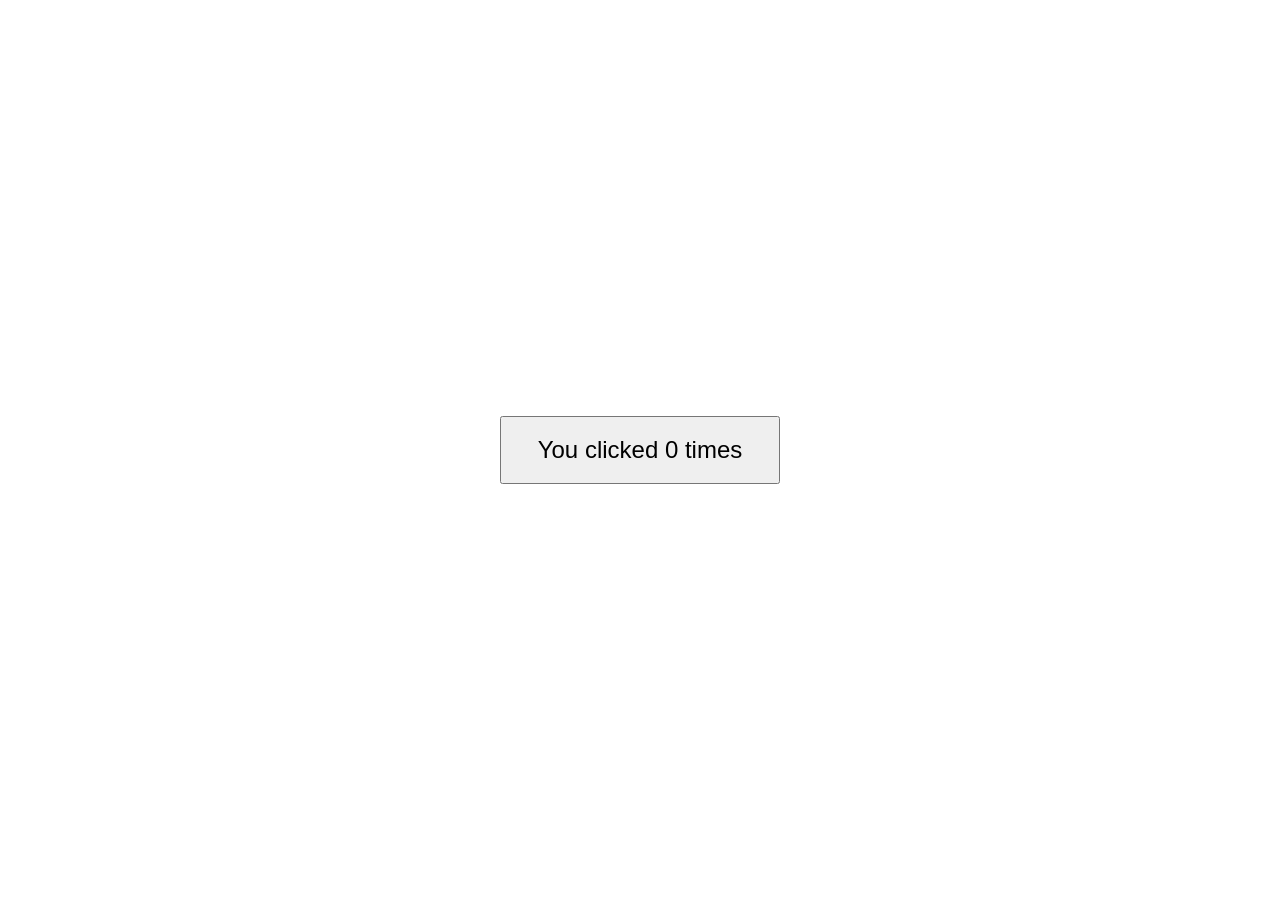
<file: pure-js/index.html>
<!DOCTYPE html>
<html lang="en">
<head>
  <meta charset="UTF-8">
  <title>Clicked x times</title>
  <link rel="stylesheet" href="style.css">
</head>
<body>
  <button id="counter">You clicked 0 times</button>

  <script>
    let count = 0;

    const button = document.getElementById('counter');

    button.addEventListener('click', () => {
      count++;
      button.textContent = `You clicked ${count} times`;
    });
  </script>
</body>
</html>
</file>
<file: pure-js/style.css>
body {
  display: flex;
  align-items: center;
  justify-content: center;
  height: 100vh;
  margin: 0;
  font-family: sans-serif;
}

button {
  font-size: 1.5rem;
  padding: 0.75em 1.5em;
}
</file>
